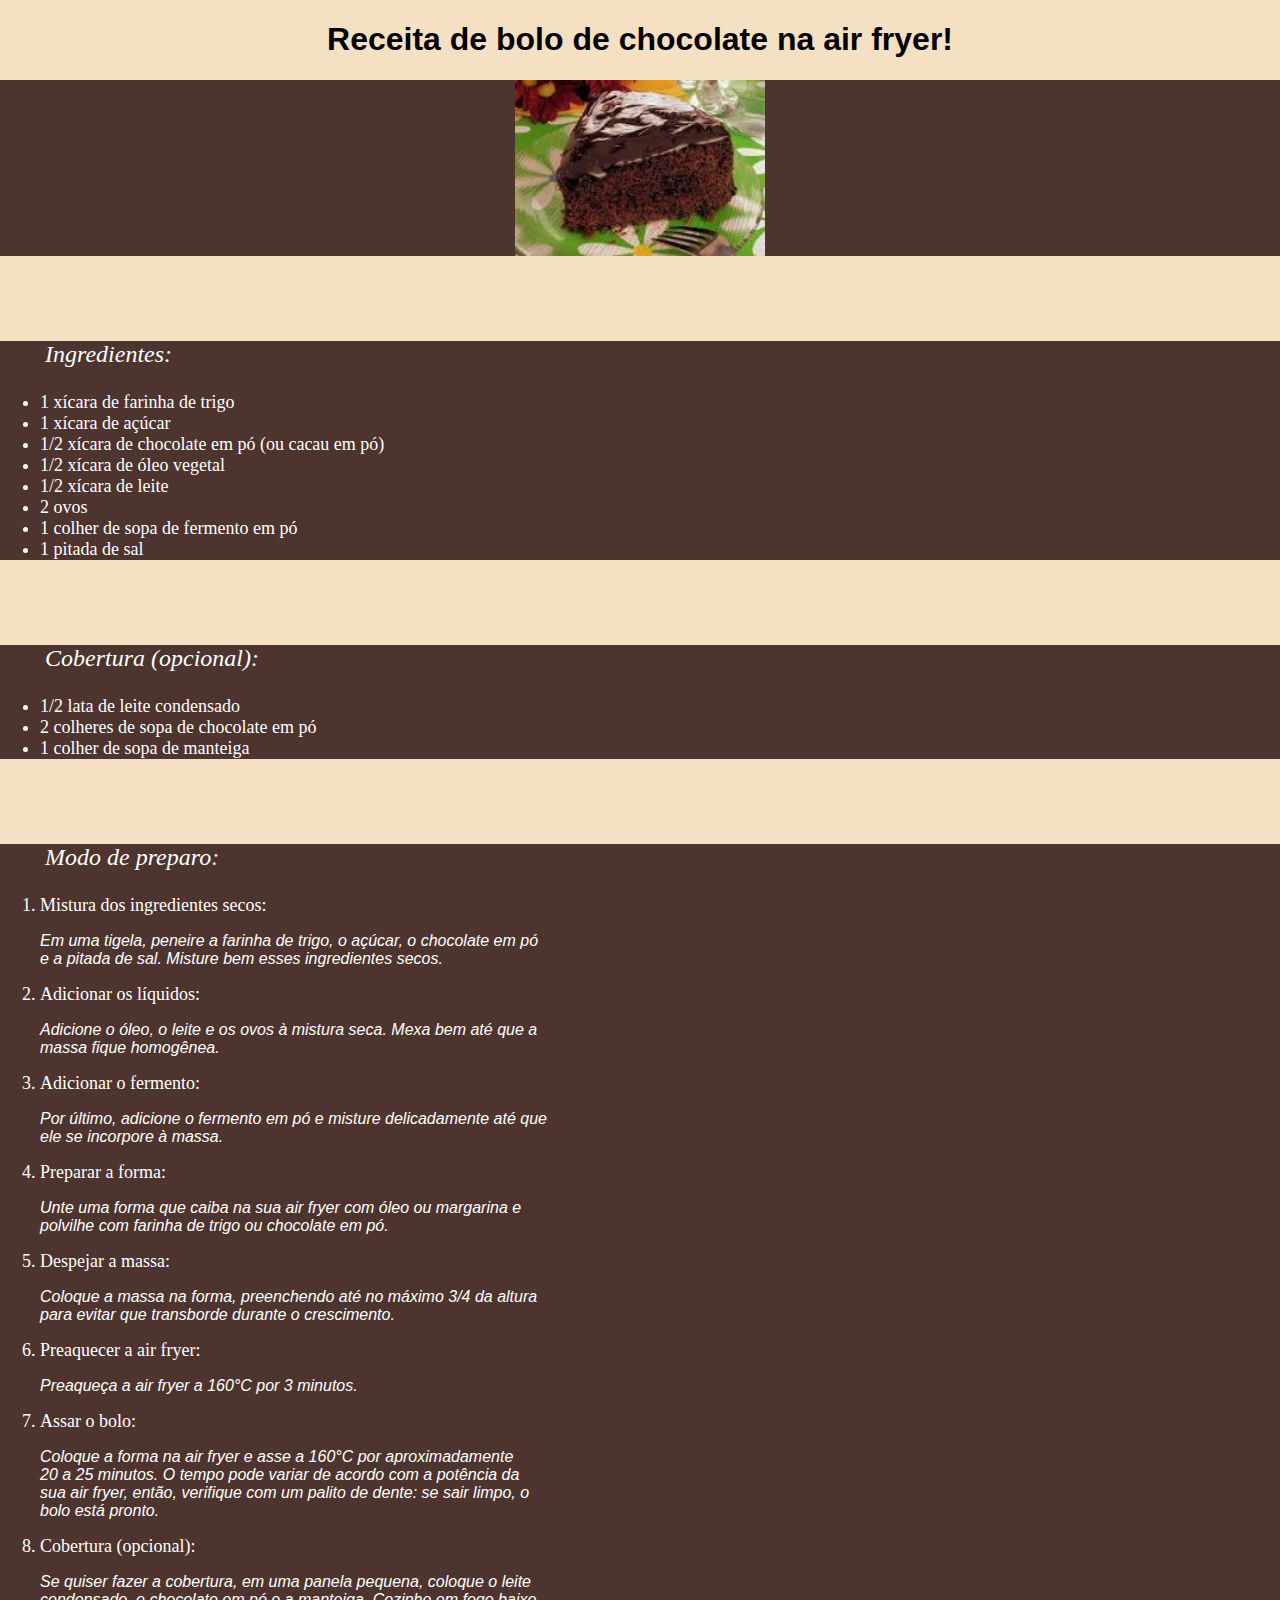
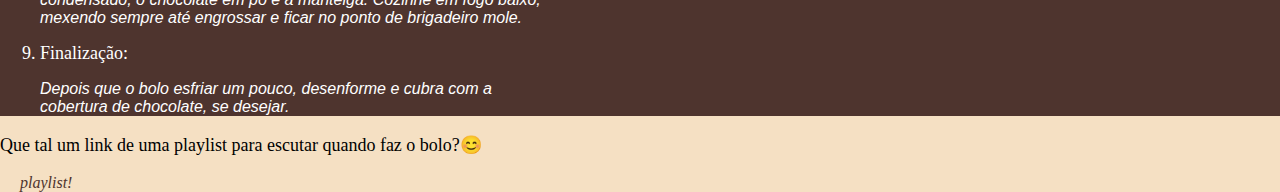
<file: 00_MeuPrimeiroSite/index.html>
<!DOCTYPE html>
<html lang="pt-br">
<head>
    <meta charset="UTF-8">
    <meta name="viewport" content="width=device-width, initial-scale=1.0">
    <title>Reiceitinha de bolinho</title>
    <link rel="stylesheet" href="style.css">
</head>
<body>
    <h1 class="titulo" class="cor" id="cor_amarela">Receita de bolo de chocolate na air fryer!</h1>
    <div class="container cor">
        <img width="250px" class="imagem" src="bolo.jfif" alt="bolo de chocolate que delíçia veyr">
    </div>
    <div class="info cor">
        <p class="etapas">Ingredientes:</p>
    <ul>
        <li>1 xícara de farinha de trigo</li>
        <li>1 xícara de açúcar</li>
        <li>1/2 xícara de chocolate em pó (ou cacau em pó)</li>
        <li>1/2 xícara de óleo vegetal</li>
        <li>1/2 xícara de leite</li>
        <li>2 ovos</li>
        <li>1 colher de sopa de fermento em pó</li>
        <li>1 pitada de sal</li>
    </ul>
    </div>
    <div class="info cor">
        <p class="etapas">Cobertura (opcional):</p>
        <ul>
            <li>1/2 lata de leite condensado</li>
            <li>2 colheres de sopa de chocolate em pó</li>
            <li>1 colher de sopa de manteiga</li>
        </ul>
    </div>
    <div class="cor">
    <p class="etapas">Modo de preparo:</p>
        <ol>
            <li class="info">Mistura dos ingredientes secos:</li>
            <p class="sub">Em uma tigela, peneire a farinha de trigo, o açúcar, o chocolate em pó <br> e a pitada de sal. Misture bem esses ingredientes secos.</p>
            <li class="info">Adicionar os líquidos:</li>
            <p class="sub">Adicione o óleo, o leite e os ovos à mistura seca. Mexa bem até que a <br> massa fique homogênea.</p>
            <li class="info">Adicionar o fermento:</li>
            <p class="sub">Por último, adicione o fermento em pó e misture delicadamente até que <br> ele se incorpore à massa.</p>
            <li class="info">Preparar a forma:</li>
            <p class="sub">Unte uma forma que caiba na sua air fryer com óleo ou margarina e <br> polvilhe com farinha de trigo ou chocolate em pó.</p>
            <li class="info">Despejar a massa:</li>
            <p class="sub">Coloque a massa na forma, preenchendo até no máximo 3/4 da altura <br> para evitar que transborde durante o crescimento.</p>
            <li class="info">Preaquecer a air fryer:</li>
            <p class="sub">Preaqueça a air fryer a 160°C por 3 minutos.</p>
            <li class="info">Assar o bolo:</li>
            <p class="sub">Coloque a forma na air fryer e asse a 160°C por aproximadamente <br> 20 a 25 minutos. O tempo pode variar de acordo com a potência da <br> sua air fryer, então, verifique com um palito de dente: se sair limpo, o <br> bolo está pronto.</p>
            <li class="info">Cobertura (opcional):</li>
            <p class="sub">Se quiser fazer a cobertura, em uma panela pequena, coloque o leite <br> condensado, o chocolate em pó e a manteiga. Cozinhe em fogo baixo, <br> mexendo sempre até engrossar e ficar no ponto de brigadeiro mole.</p>
            <li class="info">Finalização:</li>
            <p class="sub">Depois que o bolo esfriar um pouco, desenforme e cubra com a <br> cobertura de chocolate, se desejar.</p>
        </ol>
    </div>
    <p class="info">Que tal um link de uma playlist para escutar quando faz o bolo?😊</p>
    <a target="_blank" href="https://open.spotify.com/playlist/1OeqiICHEDT1KTGyJDRH0T?si=0Z70fu00Q_mnDkmh6vRWsw">playlist!</a>
</body>
</html>
</file>
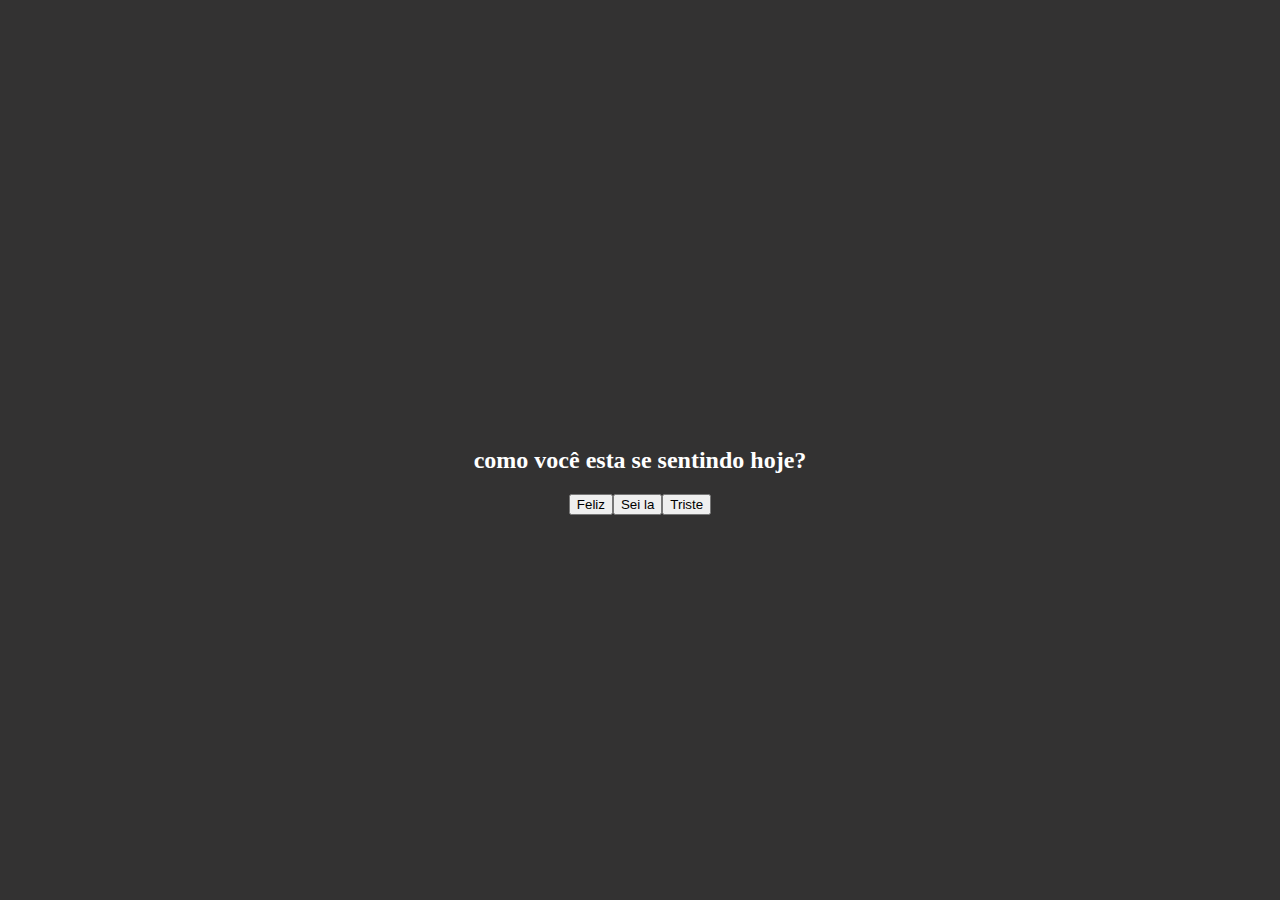
<file: 02_emoji/index.html>
<!DOCTYPE html>
<html lang="pt-br">
<head>
    <meta charset="UTF-8">
    <meta name="viewport" content="width=device-width, initial-scale=1.0">
    <title>Emojis😨</title>
    <link rel="stylesheet" href="style.css">
</head>
<body>
    <h1 id="emoji"></h1>
    <h2>como você esta se sentindo hoje?</h2>
<div class="botao">
    <button onclick="feliz()">Feliz</button>
    <button onclick="sei()">Sei la</button>
    <button onclick="triste()">Triste</button>
</div>
<script src="script.js"></script>
</body>
</html>
</file>
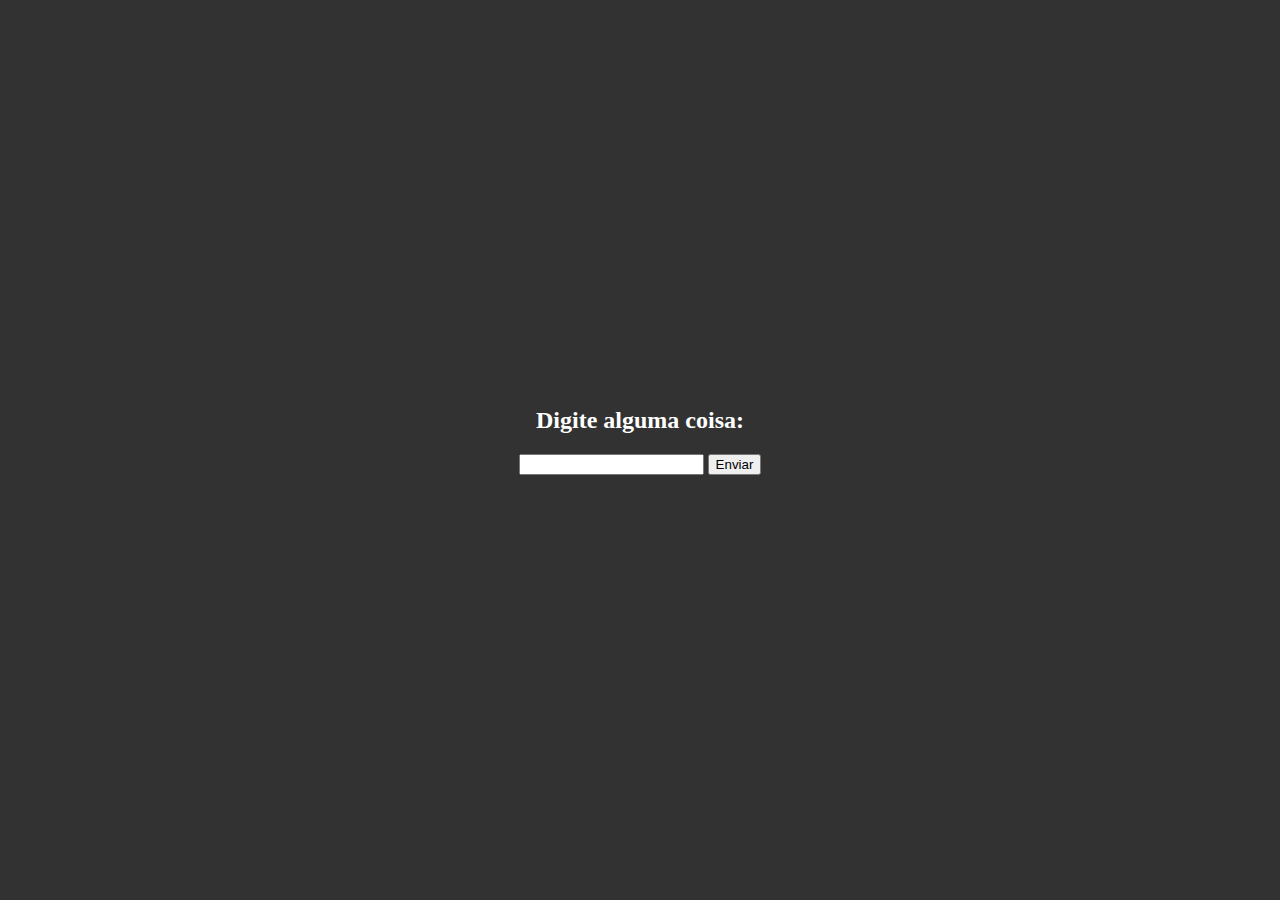
<file: 03_input/index.html>
<!DOCTYPE html>
<html lang="pt-br">
<head>
    <meta charset="UTF-8">
    <meta name="viewport" content="width=device-width, initial-scale=1.0">
    <title>Input🥶</title>
    <link rel="stylesheet" href="style.css">
</head>
<body>
    <h2>Digite alguma coisa:</h2>
    <div>
    <input type="text" id="algo">
    <button onclick="enviar()">Enviar</button>
    </div>
    <h3 id="resultado"></h3>
    <script src="script.js"></script>
</body>
</html>
</file>
<file: 00_MeuPrimeiroSite/style.css>
body {
    background-color:#F5E0C3;
    color: black;
    height: 100%;
    margin: 0;
}

.cor {
    background-color: #4E342E;
    color: white;
}

.container {
    display: grid;
            place-items: center;
            height: 100%;
}

.titulo {
    font-family: 'Franklin Gothic Medium', 'Arial Narrow', Arial, sans-serif;
    text-align: center;
}

.imagem {
    max-width: 100%;
    height: auto;
}

.etapas {
    font-style: italic;
    font-size: x-large;
    margin-top: 85px;
    margin-left: 45px;
}

.info {
    font-size: large;
    font-family: 'Times New Roman', Times, serif;
}

.sub {
    font-style: italic;
    font-family: 'Gill Sans', 'Gill Sans MT', Calibri, 'Trebuchet MS', sans-serif;
}

#cor_marrom {
    color: brown;
}

a {
    color: #4E342E;
    text-decoration: none;
    font-size: medium;
    font-style: italic;
    margin-left: 20px;
}
</file>
<file: 02_emoji/style.css>
.botao {
    display: flex;
    align-items: center;
    width: 100vh;
    margin: 0;
    justify-content: center;

}

body {
    display: flex;
    align-items: center;
    height: 100vh;
    margin: 0;
    flex-direction: column;
    justify-content: center;
    background-color: rgb(51, 50, 50);
    color: white;
}
</file>
<file: 03_input/style.css>
body {
    display: flex;
    align-items: center;
    height: 100vh;
    margin: 0;
    justify-content: center;
    flex-direction: column;
    background-color: rgb(51, 50, 50);
    color: white;
}
</file>
